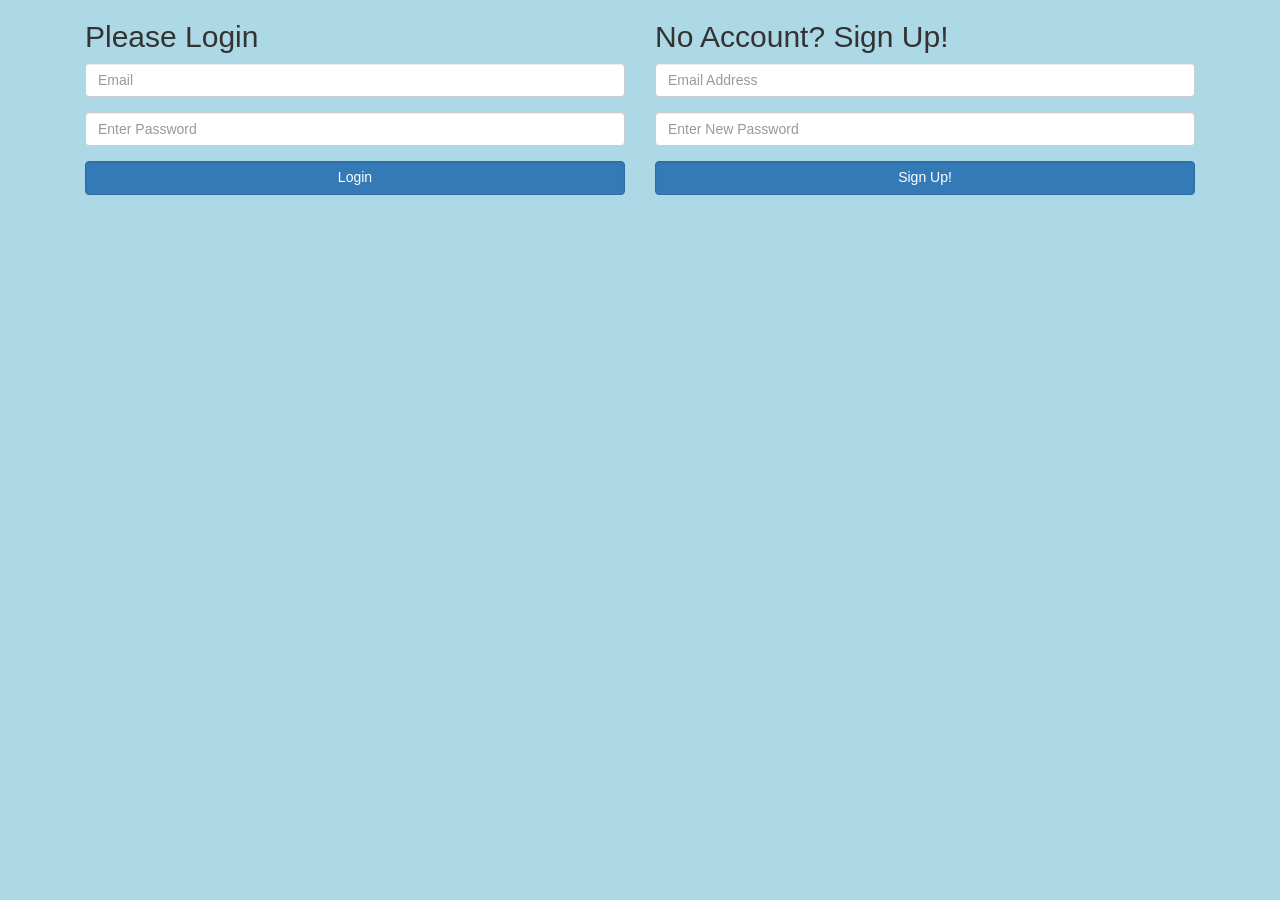
<file: index.html>
<!doctype html>
<html>
  <head>
    <meta charset="utf-8">
    <meta name="viewport" content="width=device-width, initial-scale=1, minimal-ui">
    <title>8.3 Oh User</title>
    <link rel="stylesheet" href="css/app.css">
  </head>
  <body>

    <div id="app"></div>

    <script src="js/bundle.js"></script>
  </body>
</html>
</file>
